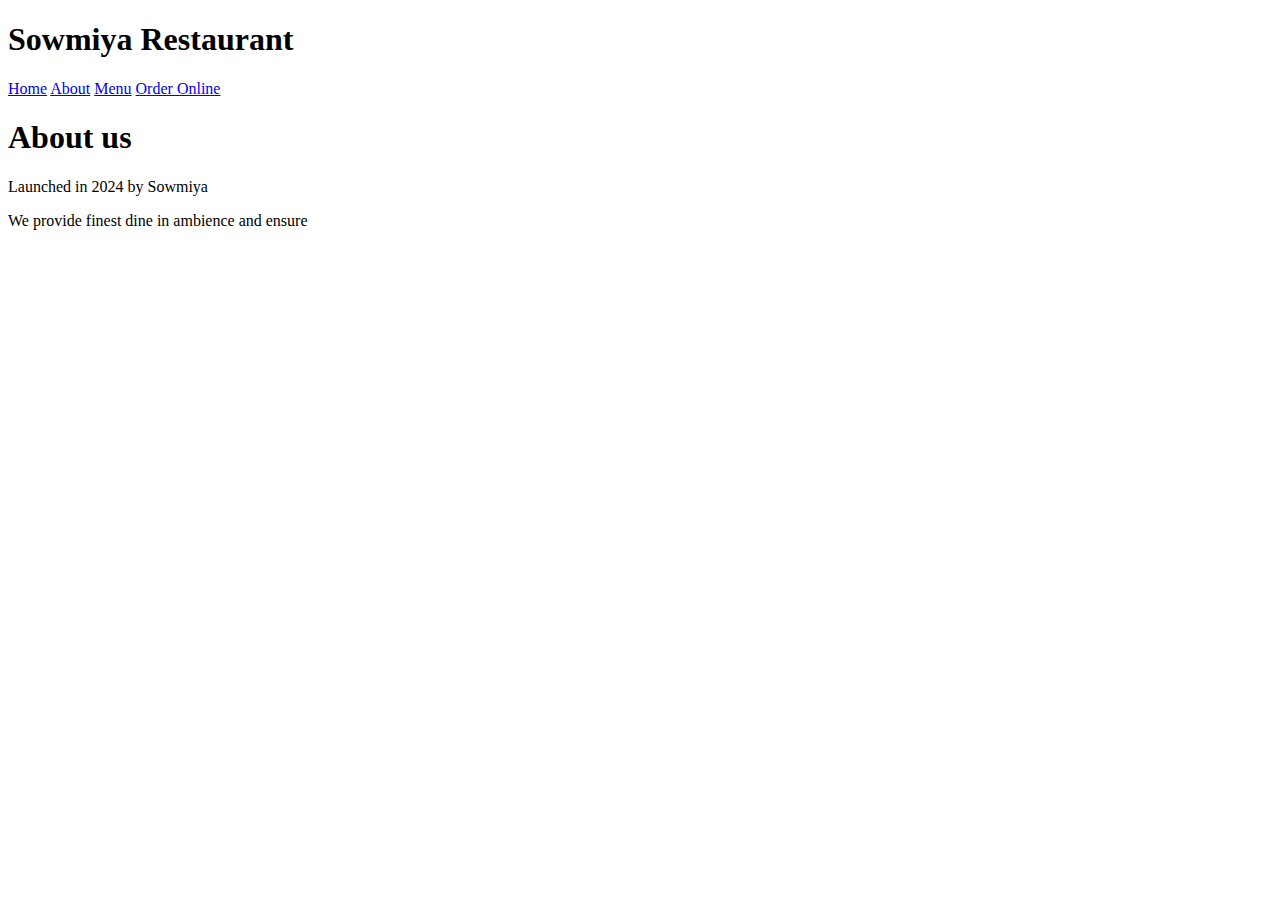
<file: about.html>
<!DOCTYPE html>
<html lang="en">
<head>
    <meta charset="UTF-8">
    <meta name="viewport" content="width=device-width, initial-scale=1.0">
    <title>Document</title>
</head>
<body>
    <h1>Sowmiya Restaurant</h1>
    <a href="index.html">Home</a>
    <a href="about.html">About</a>
    <a href="menu.html">Menu</a>
    <a href="https://www.sshyderabadbiryani.com/" target="_blank">Order Online</a>
    <h1>About us</h1>
    <p>Launched in 2024 by Sowmiya</p>
    <p>We provide finest dine in ambience and ensure</p>


    

</body>
</html>
</file>
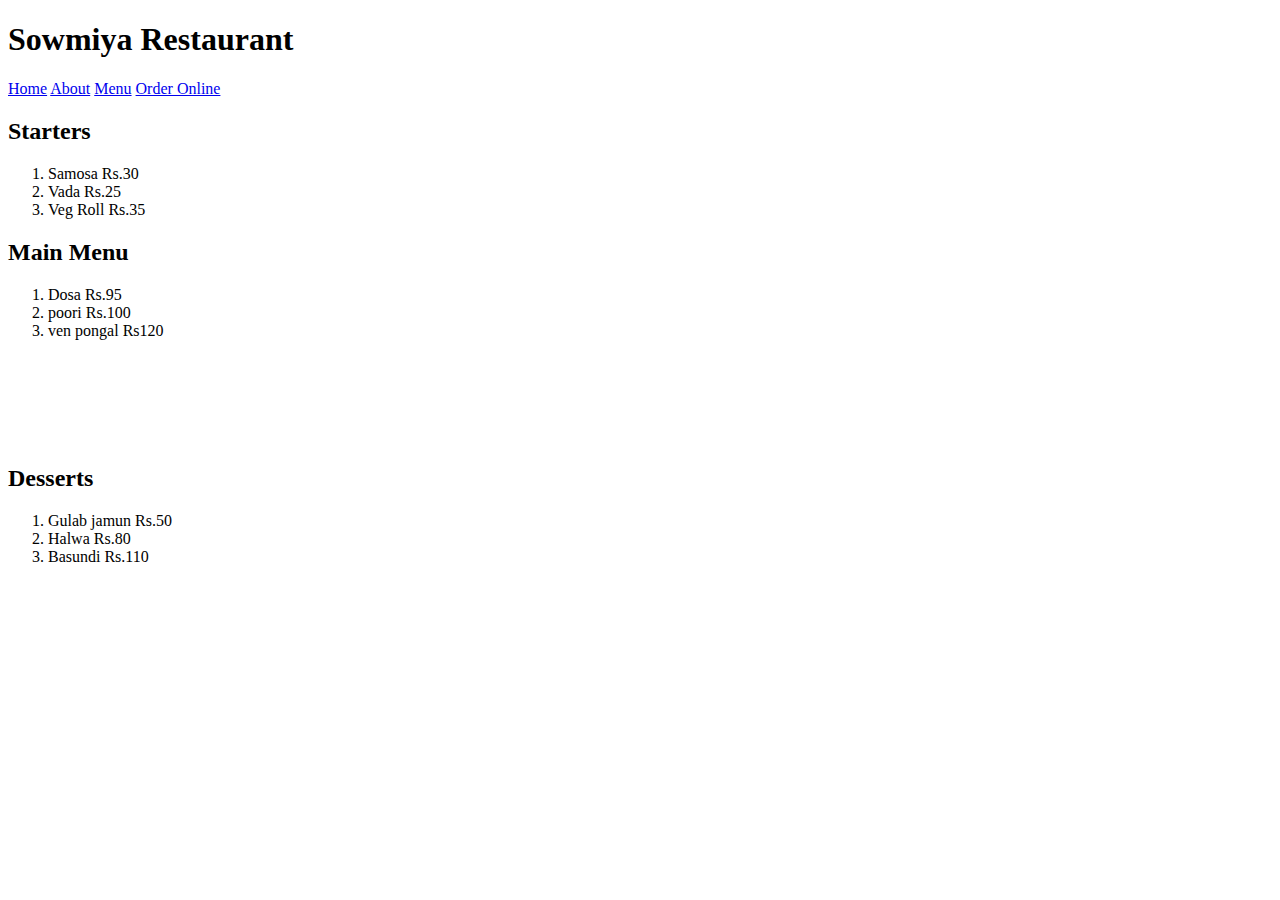
<file: Document.html>
<!DOCTYPE html>
<!-- saved from url=(0040)http://127.0.0.1:5500/menu.html#desserts -->
<html lang="en"><head><meta http-equiv="Content-Type" content="text/html; charset=UTF-8">
    
    <meta name="viewport" content="width=device-width, initial-scale=1.0">
    <title>Document</title>
</head>
<body>
    <h1>Sowmiya Restaurant</h1>
    <a href="http://127.0.0.1:5500/index.html">Home</a>
    <a href="http://127.0.0.1:5500/about.html">About</a>
    <a href="http://127.0.0.1:5500/menu.html">Menu</a>
    <a href="https://www.sshyderabadbiryani.com/" target="_blank">Order Online</a>
    <h2>Starters</h2>
    <ol>
        <li>Samosa Rs.30</li>
        <li>Vada Rs.25</li>
        <li>Veg Roll Rs.35</li>
    </ol>
    <h2>Main Menu</h2>
    <ol>
        <li>Dosa Rs.95</li>
        <li>poori Rs.100</li>
        <li>ven pongal Rs120</li>
    </ol>
    <br>
    <br>
    <br>
    <br>
    <br>
    <h2 id="dessert">Desserts</h2>
    <ol>
        <li>Gulab jamun Rs.50</li>
        <li>Halwa Rs.80</li>
        <li>Basundi Rs.110</li>



    </ol>
    
<!-- Code injected by live-server -->
<script>
	// <![CDATA[  <-- For SVG support
	if ('WebSocket' in window) {
		(function () {
			function refreshCSS() {
				var sheets = [].slice.call(document.getElementsByTagName("link"));
				var head = document.getElementsByTagName("head")[0];
				for (var i = 0; i < sheets.length; ++i) {
					var elem = sheets[i];
					var parent = elem.parentElement || head;
					parent.removeChild(elem);
					var rel = elem.rel;
					if (elem.href && typeof rel != "string" || rel.length == 0 || rel.toLowerCase() == "stylesheet") {
						var url = elem.href.replace(/(&|\?)_cacheOverride=\d+/, '');
						elem.href = url + (url.indexOf('?') >= 0 ? '&' : '?') + '_cacheOverride=' + (new Date().valueOf());
					}
					parent.appendChild(elem);
				}
			}
			var protocol = window.location.protocol === 'http:' ? 'ws://' : 'wss://';
			var address = protocol + window.location.host + window.location.pathname + '/ws';
			var socket = new WebSocket(address);
			socket.onmessage = function (msg) {
				if (msg.data == 'reload') window.location.reload();
				else if (msg.data == 'refreshcss') refreshCSS();
			};
			if (sessionStorage && !sessionStorage.getItem('IsThisFirstTime_Log_From_LiveServer')) {
				console.log('Live reload enabled.');
				sessionStorage.setItem('IsThisFirstTime_Log_From_LiveServer', true);
			}
		})();
	}
	else {
		console.error('Upgrade your browser. This Browser is NOT supported WebSocket for Live-Reloading.');
	}
	// ]]>
</script>

</body></html>
</file>
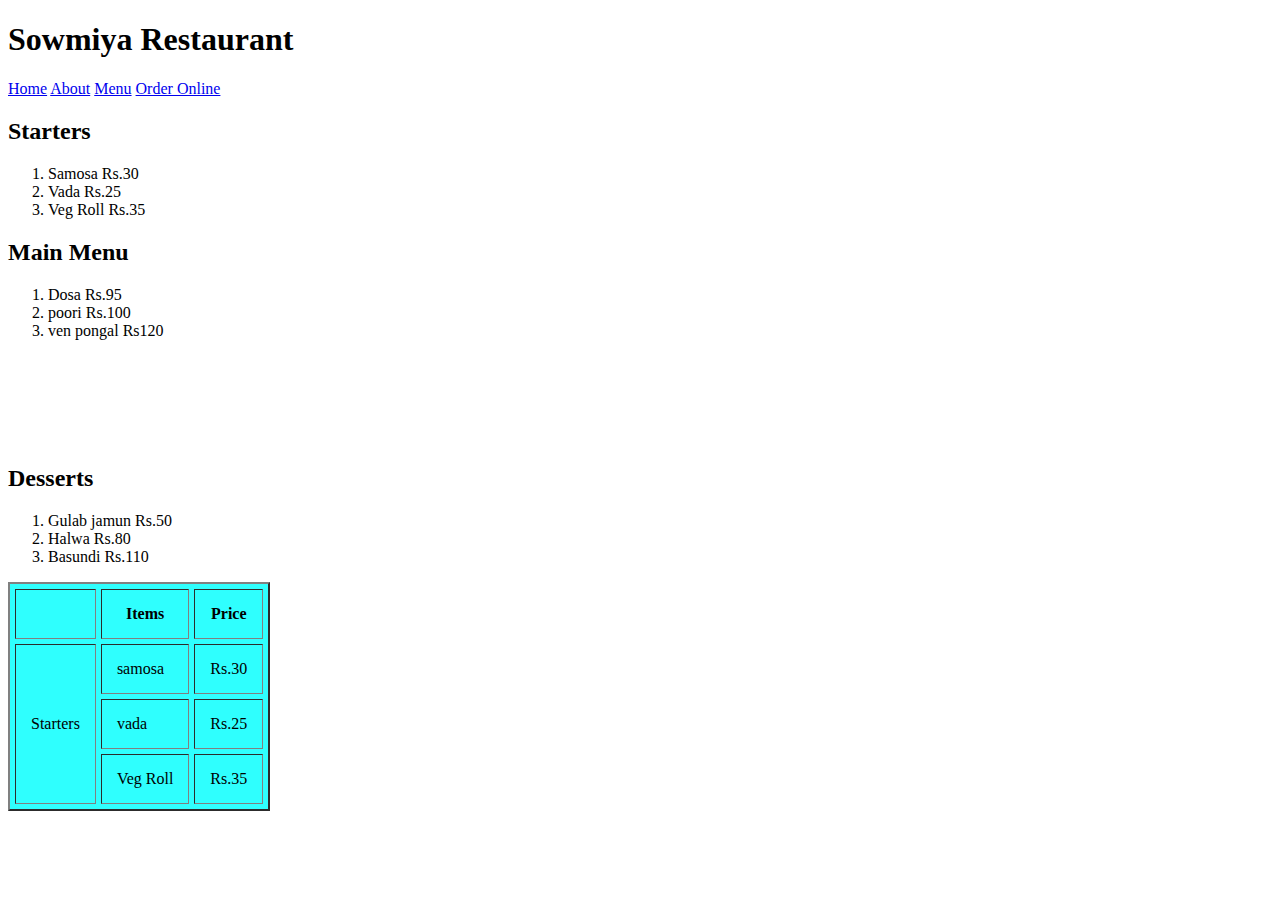
<file: menu.html>
<!DOCTYPE html>
<html lang="en">
<head>
    <meta charset="UTF-8">
    <meta name="viewport" content="width=device-width, initial-scale=1.0">
    <title>Document</title>
</head>
<body>
    <h1>Sowmiya Restaurant</h1>
    <a href="index.html">Home</a>
    <a href="about.html">About</a>
    <a href="menu.html">Menu</a>
    <a href="https://www.sshyderabadbiryani.com/" target="_blank">Order Online</a>
    <h2>Starters</h2>
    <ol>
        <li>Samosa Rs.30</li>
        <li>Vada Rs.25</li>
        <li>Veg Roll Rs.35</li>
    </ol>
    <h2>Main Menu</h2>
    <ol>
        <li>Dosa Rs.95</li>
        <li>poori Rs.100</li>
        <li>ven pongal Rs120</li>
    </ol>
    <br>
    <br>
    <br>
    <br>
    <br>
    <h2 id="dessert">Desserts</h2>
    <ol>
        <li>Gulab jamun Rs.50</li>
        <li>Halwa Rs.80</li>
        <li>Basundi Rs.110</li>
     </ol>
     <table border="2" bgcolor="2ffffe" cellpadding="15" cellspacing="5" >
        <thead>
            <tr>
                <th></th>
        <th>Items</th>
        <th>Price</th>
        </tr>
        </thead>
        <tbody>
            <tr>
                <td rowspan="3">Starters</td>
                <td>samosa</td>
                <td>Rs.30</td>
            </tr>
            <tr>
                <td>vada</td>
                <td>Rs.25</td>
            </tr>
            <tr>
                <td>Veg Roll</td>
                <td>Rs.35</td>
            </tr>

        </tbody>
        <tfoot></tfoot>
        

     </table>
    
</body>
</html>
</file>
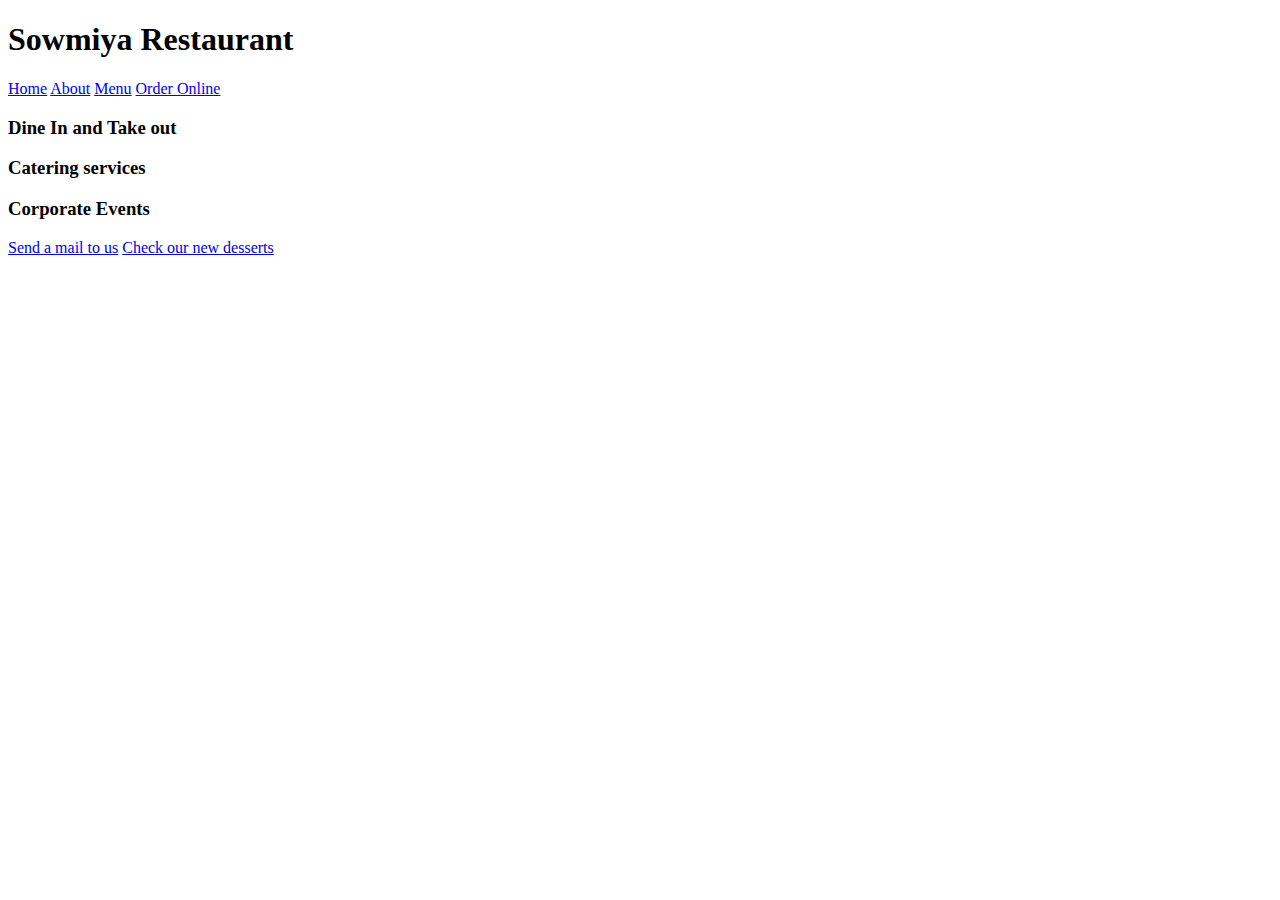
<file: Restaurent.html>
<!DOCTYPE html>
<html lang="en">
<head>
    <meta charset="UTF-8">
    <meta name="viewport" content="width=device-width, initial-scale=1.0">
    <title>Document</title>
</head>
<body>
    <h1>Sowmiya Restaurant</h1>
    <a href="index.html">Home</a>
    <a href="about.html">About</a>
    <a href="menu.html">Menu</a>
    <a href="https://www.sshyderabadbiryani.com/" target="_blank">Order Online</a> <!--<a href="">Order Online</a> a href edhuku use pandranomna lik maari use pannalam examble Online order touch panna click pandra option kaatum
    ippo indha a href kulla link kuduthurukolam (url) adhan namma order place nu irukuradha touch panna andha page kulla pogum 
target edhukunu indha order link ah touch panna adhe pageah secod tabla work pannalam-->
    <h3>Dine In and Take out</h3>
    <h3>Catering services</h3>
    <h3>Corporate Events</h3>
    <a href="mailto:Sowmiya@gmail.com">Send a mail to us</a>
    <a href="menu.html#desserts">Check our new desserts</a>

    
</body>
</html>
</file>
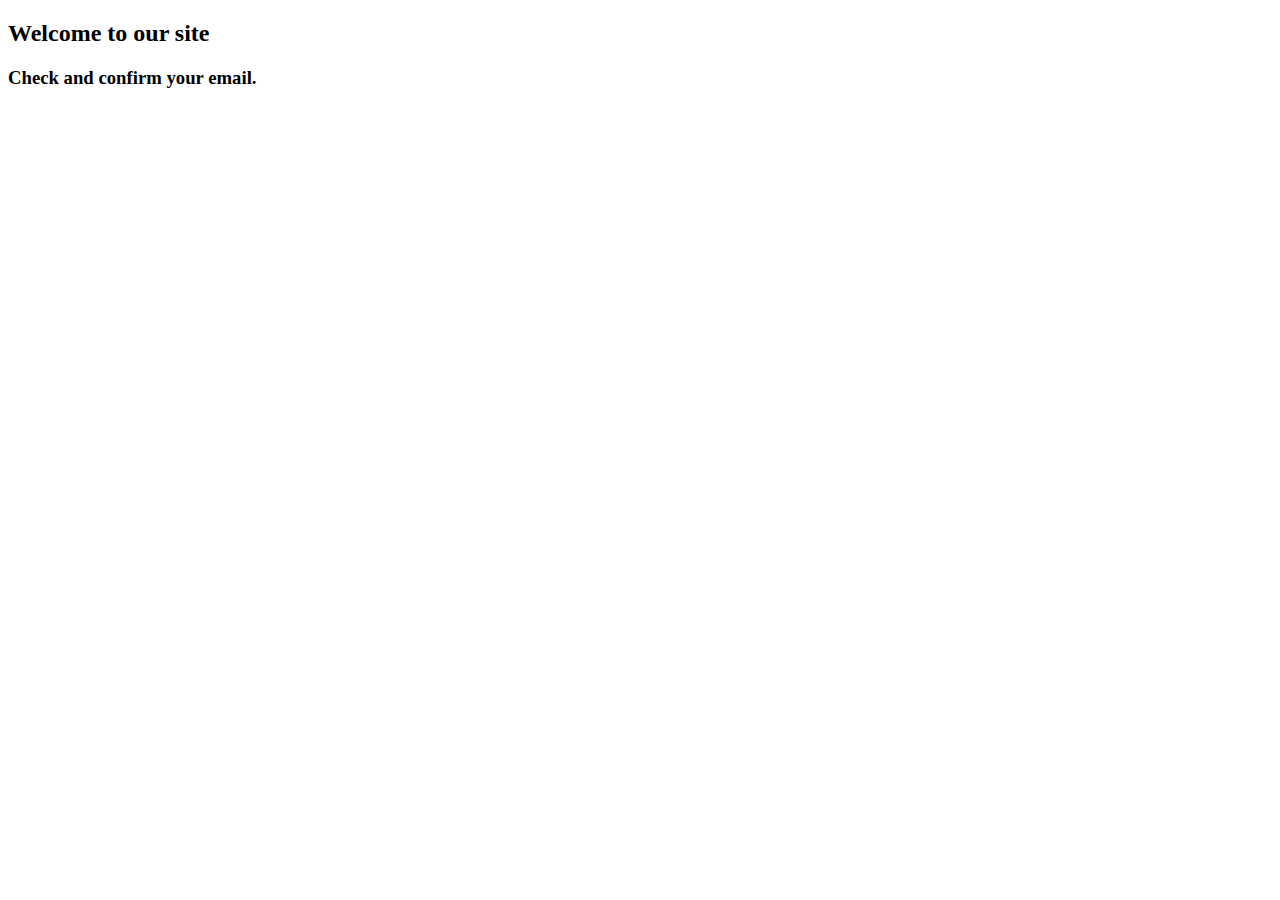
<file: HTML AND CSS COURSES/Sign UP result.html>
<!DOCTYPE html>
<html lang="en">
<head>
    <meta charset="UTF-8">
    <meta name="viewport" content="width=device-width, initial-scale=1.0">
    <title>Document</title>
</head>
<body>
    <h2>Welcome to our site</h2>
    <h3>Check and confirm your email.</h3>
    
</body>
</html>
</file>
